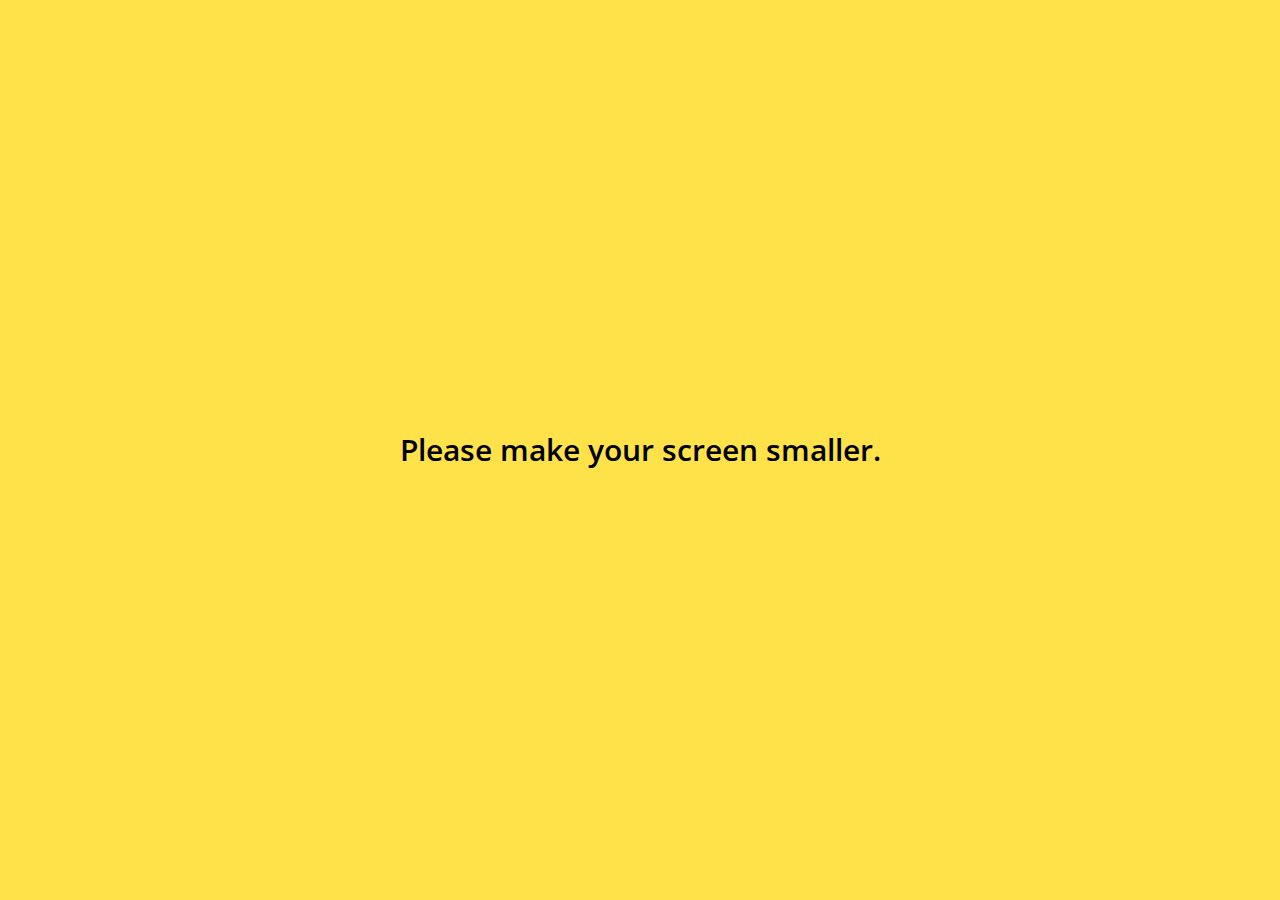
<file: index.html>
<!DOCTYPE html>
<html lang="en">

<head>
    <meta charset="UTF-8">
    <meta name="viewport" content="width=device-width, initial-scale=1.0">
    <meta http-equiv="X-UA-Compatible" content="ie=edge">
    <link rel="stylesheet" href="https://use.fontawesome.com/releases/v5.2.0/css/all.css" integrity="sha384-hWVjflwFxL6sNzntih27bfxkr27PmbbK/iSvJ+a4+0owXq79v+lsFkW54bOGbiDQ"
        crossorigin="anonymous">
    <link rel="stylesheet" href="css/style.css">
    <title>Friends</title>
</head>

<body>
    <header class="top-header">
        <div class="header__top">
            <div class="header__column">
                <i class="fa fa-plane"></i>
                <i class="fa fa-wifi"></i>
            </div>
            <div class="header__column">
                <span class="header__time">18:38</span>
            </div>
            <div class="header__column">
                <i class="fa fa-moon"></i>
                <i class="fab fa-bluetooth"></i>
                <span class="header__battery">66%
                    <i class="fa fa-battery-three-quarters"></i>
                </span>
            </div>
        </div>
        <div class="header__bottom">
            <div class="header__column">
                <span class="header__text">Manage</span>
            </div>
            <div class="header__column">
                <span class="header__text">Friends
                    <span class="header__number">1</span>
                </span>
            </div>
            <div class="header__column">
                <i class="fa fa-cog fa-lg"></i>
            </div>
        </div>
    </header>
    <main class="friends">
        <div class="search-bar">
            <i class="fa fa-search"></i>
            <input type="text" placeholder="Find friends, chats, Plus Friends">
        </div>
        <section class="friends__section">
            <header class="friends__section-header">
                <h6 class="friends__section-title">My Profile</h6>
            </header>
            <div class="friends__section-rows">
                <div class="friends__section-row">
                    <a href="profile.html">
                        <img src="images/avatar.jpg" alt="">
                        남엽
                    </a>
                </div>
                <div class="friends__section-row">
                    <img src="images/avatar.jpg" alt="">
                    <span class="friends__section-name">Friend's Name Display </span>
                </div>
            </div>
        </section>
        <section class="friends__section">
            <header class="friends__section-header">
                <h6 class="friends__section-title">Friends</h6>
            </header>
            <div class="friends__section-rows">
                <div class="friends__section-row with-tagline">
                    <div class="friends__section-column">
                        <img src="images/avatar.jpg" alt="">
                        <span class="friends__section-name">소현</span>
                    </div>
                    <span class="friends__section-tagline">룰루랄라</span>
                </div>
            </div>
        </section>
    </main>
    <nav class="tab-bar">
        <a href="index.html" class="tab-bar__tab tab-bar__tab-selected">
            <i class="fa fa-user"></i>
            <span class="tab-bar__title">Friends</span>
        </a>
        <a href="chats.html" class="tab-bar__tab">
            <i class="fa fa-comment"></i>
            <span class="tab-bar__title">Chats</span>
        </a>
        <a href="find.html" class="tab-bar__tab">
            <i class="fa fa-search"></i>
            <span class="tab-bar__title">Find</span>
        </a>
        <a href="more.html" class="tab-bar__tab">
            <i class="fa fa-ellipsis-h"></i>
            <span class="tab-bar__title">More</span>
        </a>
    </nav>
    <div class="bigScreenText">
        <span>Please make your screen smaller.</span>
    </div>
</body>

</html>
</file>
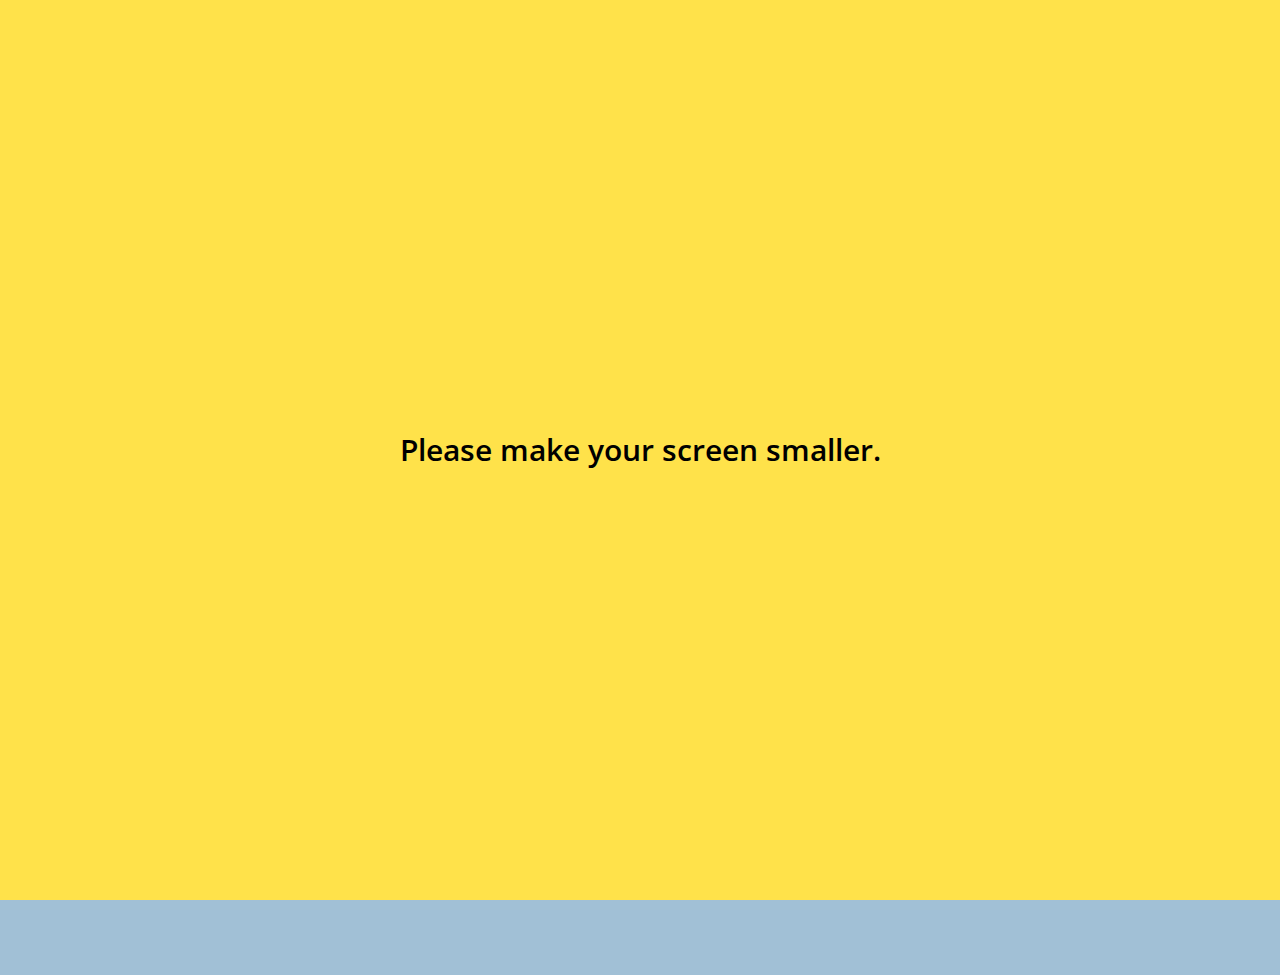
<file: chat.html>
<!DOCTYPE html>
<html lang="en">

<head>
    <meta charset="UTF-8">
    <meta name="viewport" content="width=device-width, initial-scale=1.0">
    <meta http-equiv="X-UA-Compatible" content="ie=edge">
    <link rel="stylesheet" href="https://use.fontawesome.com/releases/v5.2.0/css/all.css" integrity="sha384-hWVjflwFxL6sNzntih27bfxkr27PmbbK/iSvJ+a4+0owXq79v+lsFkW54bOGbiDQ"
        crossorigin="anonymous">
    <title>Chat</title>
    <link rel="stylesheet" href="css/style.css">
</head>

<body class="body-chat">
    <header class="top-header chat-header">
        <div class="header__top">
            <div class="header__column">
                <i class="fas fa-plane"></i>
                <i class="fas fa-wifi"></i>
            </div>
            <div class="header__column">
                <span class="header__time">18:38</span>
            </div>
            <div class="header__column">
                <i class="fas fa-moon"></i>
                <i class="fab fa-bluetooth"></i>
                <span class="header__battery">66%
                    <i class="fas fa-battery-three-quarters"></i>
                </span>
            </div>
        </div>
        <div class="header__bottom">
            <div class="header__column">
                <a href="chats.html">
                    <i class="fa fa-chevron-left fa-lg"></i>
                </a>
            </div>
            <div class="header__column">
                <span class="header__text">소현 </i>
                </span>
            </div>
            <div class="header__column">
                <i class="fa fa-search"></i>
                <i class="fa fa-bars"></i>
            </div>
        </div>
    </header>
    <main class="chat">
        <div class="date-divider">
            <span class="date-divider__text">Wednesday, August 7, 2017</span>
        </div>
        <div class="chat__message chat__message-from-me">
            <span class="chat__message-time">17:52</span>
            <span class="chat__message-body">안녕</span>
        </div>
        <div class="chat__message chat__message-to-me">
            <img src="images/avatar.jpg" alt="" class="chat__message-avatar">
            <div class="chat__message-center">
                <h3 class="chat__message-username">소현</h3>
                <span class="chat__message-body">안녕</span>
            </div>
            <span class="chat__message-time">18:21</span>
        </div>
    </main>
    <div class="type-message">
        <i class="fa fa-plus fa-lg"></i>
        <div class="type-message__input">
            <input type="text">
            <i class="fas fa-smile"></i>
            <span class="record-message">
                <i class="fa fa-microphone fa-lg"></i>
            </span>
        </div>
    </div>
    <div class="bigScreenText">
        <span>Please make your screen smaller.</span>
    </div>
</body>

</html>
</file>
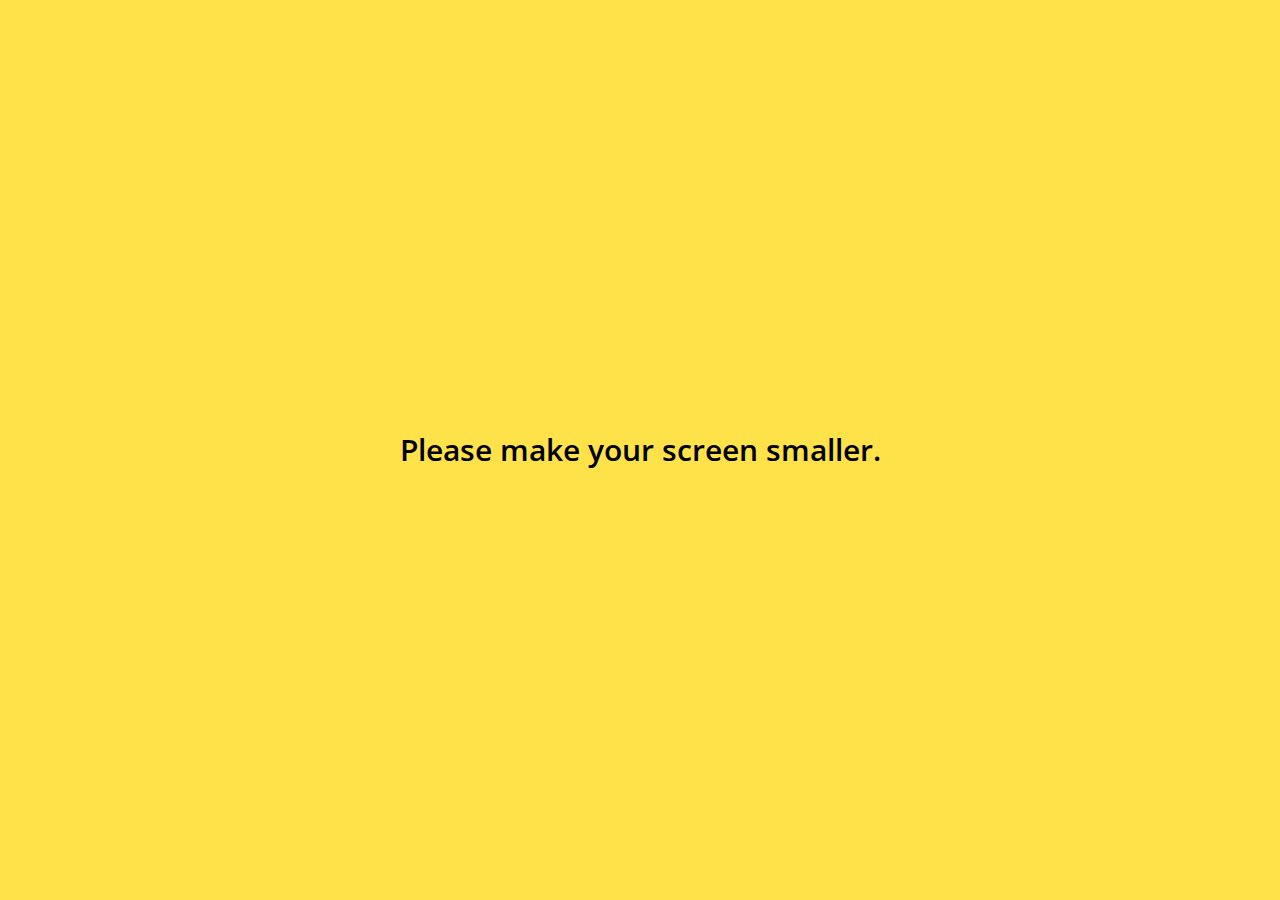
<file: chats.html>
<!DOCTYPE html>
<html lang="en">

<head>
    <meta charset="UTF-8">
    <meta name="viewport" content="width=device-width, initial-scale=1.0">
    <meta http-equiv="X-UA-Compatible" content="ie=edge">
    <link rel="stylesheet" href="https://use.fontawesome.com/releases/v5.2.0/css/all.css" integrity="sha384-hWVjflwFxL6sNzntih27bfxkr27PmbbK/iSvJ+a4+0owXq79v+lsFkW54bOGbiDQ"
        crossorigin="anonymous">
    <link rel="stylesheet" href="css/style.css">
    <title>Chats</title>
</head>

<body>
    <header class="top-header">
        <div class="header__top">
            <div class="header__column">
                <i class="fas fa-plane"></i>
                <i class="fas fa-wifi"></i>
            </div>
            <div class="header__column">
                <span class="header__time">18:38</span>
            </div>
            <div class="header__column">
                <i class="fas fa-moon"></i>
                <i class="fab fa-bluetooth"></i>
                <span class="header__battery">66%
                    <i class="fas fa-battery-three-quarters"></i>
                </span>
            </div>
        </div>
        <div class="header__bottom">
            <div class="header__column">
                <span class="header__text">Edit</span>
            </div>
            <div class="header__column">
                <span class="header__text">Chats
                    <i class="fa fa-caret-down"></i>
                </span>
            </div>
            <div class="header__column">
            </div>
        </div>
    </header>
    <main class="chats">
        <div class="search-bar">
            <i class="fa fa-search"></i>
            <input type="text" placeholder="Find friends, chats, Plus Friends">
        </div>
        <ul class="chats__list">
            <li class="chats__chat">
                <a href="chat.html">
                    <div class="chat__content">
                        <img src="images/avatar.jpg" alt="">
                        <div class="chat__preview">
                            <h3 class="chat__user">소현</h3>
                            <span class="chat__last-message">안녕</span>
                        </div>
                    </div>
                    <span class="chat__date-time">
                        15:33
                    </span>
                </a>
            </li>
            <li class="chats__chat">
                <a href="chat.html">
                    <div class="chat__content">
                        <img src="images/avatar.jpg" alt="">
                        <div class="chat__preview">
                            <h3 class="chat__user">KakaoTalk</h3>
                            <span class="chat__last-message">You just logged into KakaoTalk PC</span>
                        </div>
                    </div>
                    <span class="chat__date-time">
                        July/29
                    </span>
                </a>
            </li>
        </ul>
        <div class="chat-button">
            <i class="fa fa-comment"></i>
        </div>
    </main>
    <nav class="tab-bar">
        <a href="index.html" class="tab-bar__tab">
            <i class="fa fa-user"></i>
            <span class="tab-bar__title">Friends</span>
        </a>
        <a href="chats.html" class="tab-bar__tab tab-bar__tab-selected">
            <i class="fa fa-comment"></i>
            <span class="tab-bar__title">Chats</span>
        </a>
        <a href="find.html" class="tab-bar__tab">
            <i class="fa fa-search"></i>
            <span class="tab-bar__title">Find</span>
        </a>
        <a href="more.html" class="tab-bar__tab">
            <i class="fa fa-ellipsis-h"></i>
            <span class="tab-bar__title">More</span>
        </a>
    </nav>
    <div class="bigScreenText">
        <span>Please make your screen smaller.</span>
    </div>
</body>

</html>
</file>
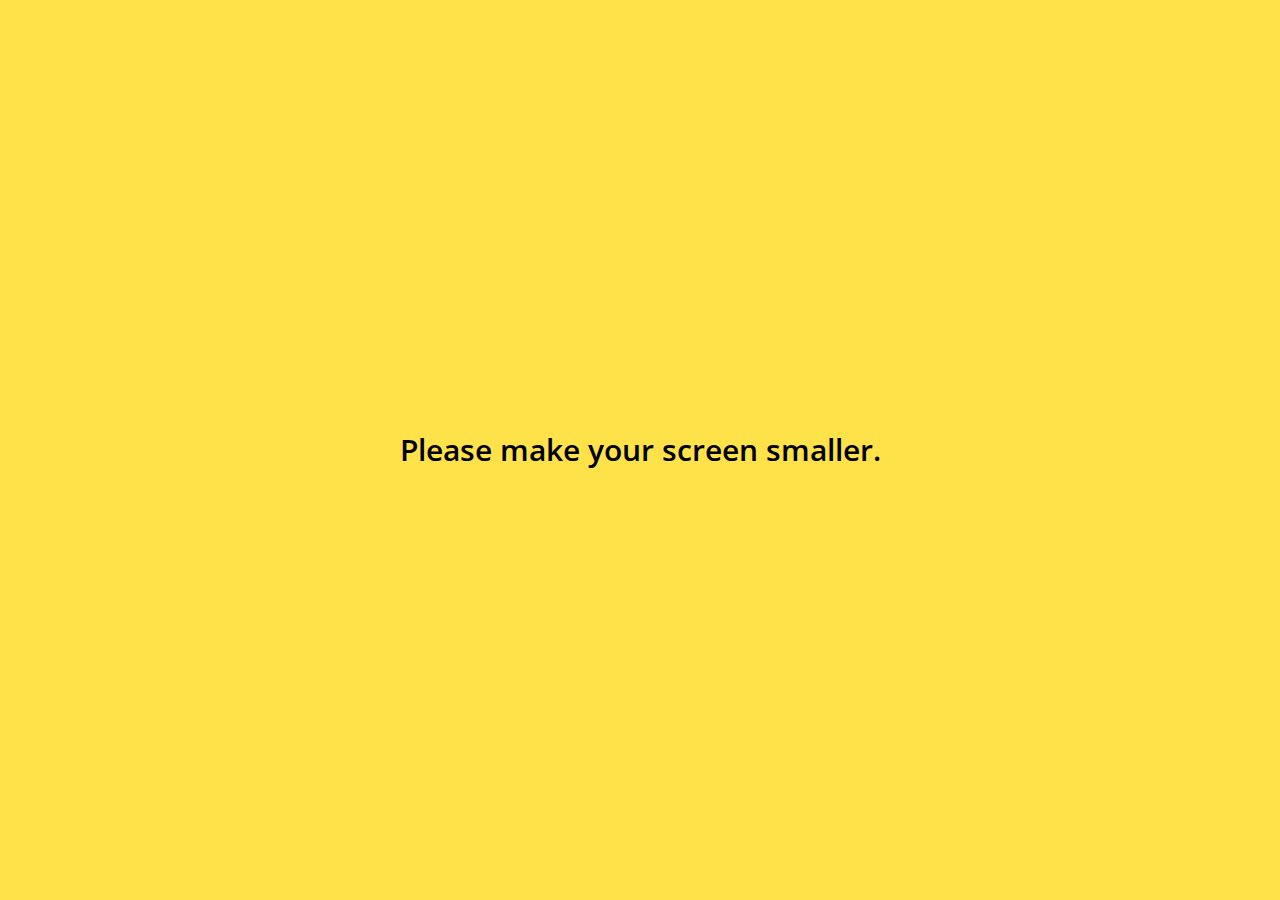
<file: find.html>
<!DOCTYPE html>
<html lang="en">

<head>
    <meta charset="UTF-8">
    <meta name="viewport" content="width=device-width, initial-scale=1.0">
    <meta http-equiv="X-UA-Compatible" content="ie=edge">
    <link rel="stylesheet" href="https://use.fontawesome.com/releases/v5.2.0/css/all.css" integrity="sha384-hWVjflwFxL6sNzntih27bfxkr27PmbbK/iSvJ+a4+0owXq79v+lsFkW54bOGbiDQ"
        crossorigin="anonymous">
    <link rel="stylesheet" href="css/style.css">
    <title>Find</title>
</head>

<body>
    <header class="top-header">
        <div class="header__top">
            <div class="header__column">
                <i class="fas fa-plane"></i>
                <i class="fas fa-wifi"></i>
            </div>
            <div class="header__column">
                <span class="header__time">18:38</span>
            </div>
            <div class="header__column">
                <i class="fas fa-moon"></i>
                <i class="fab fa-bluetooth"></i>
                <span class="header__battery">66%
                    <i class="fas fa-battery-three-quarters"></i>
                </span>
            </div>
        </div>
        <div class="header__bottom">
            <div class="header__column">
                <span class="header__text">Edit</span>
            </div>
            <div class="header__column">
                <span class="header__text">Find </i>
                </span>
            </div>
            <div class="header__column">
            </div>
        </div>
    </header>
    <main class="find">
        <section class="find__options">
            <div class="find__option">
                <i class="fa fa-address-book fa-lg"></i>
                <span class="find__option-title">Find</span>
            </div>
            <div class="find__option">
                <i class="fa fa-qrcode fa-lg"></i>
                <span class="find__option-title">QR Code</span>
            </div>
            <div class="find__option">
                <i class="fa fa-mobile fa-lg"></i>
                <span class="find__option-title">Shake</span>
            </div>
            <div class="find__option">
                <i class="far fa-envelope fa-lg"></i>
                <span class="find__option-title">Invite via SMS</span>
            </div>
        </section>
        <section class="find__recommended">
            <header>
                <h6 class="recommended__title">Recommended Friends</h6>
            </header>
            <div class="recommended__none">
                You have no recommended friends.
            </div>
        </section>
    </main>
    <nav class="tab-bar">
        <a href="index.html" class="tab-bar__tab">
            <i class="fa fa-user"></i>
            <span class="tab-bar__title">Friends</span>
        </a>
        <a href="chats.html" class="tab-bar__tab">
            <i class="fa fa-comment"></i>
            <span class="tab-bar__title">Chats</span>
        </a>
        <a href="find.html" class="tab-bar__tab tab-bar__tab-selected">
            <i class="fa fa-search"></i>
            <span class="tab-bar__title">Find</span>
        </a>
        <a href="more.html" class="tab-bar__tab">
            <i class="fa fa-ellipsis-h"></i>
            <span class="tab-bar__title">More</span>
        </a>
    </nav>
    <div class="bigScreenText">
        <span>Please make your screen smaller.</span>
    </div>
</body>

</html>
</file>
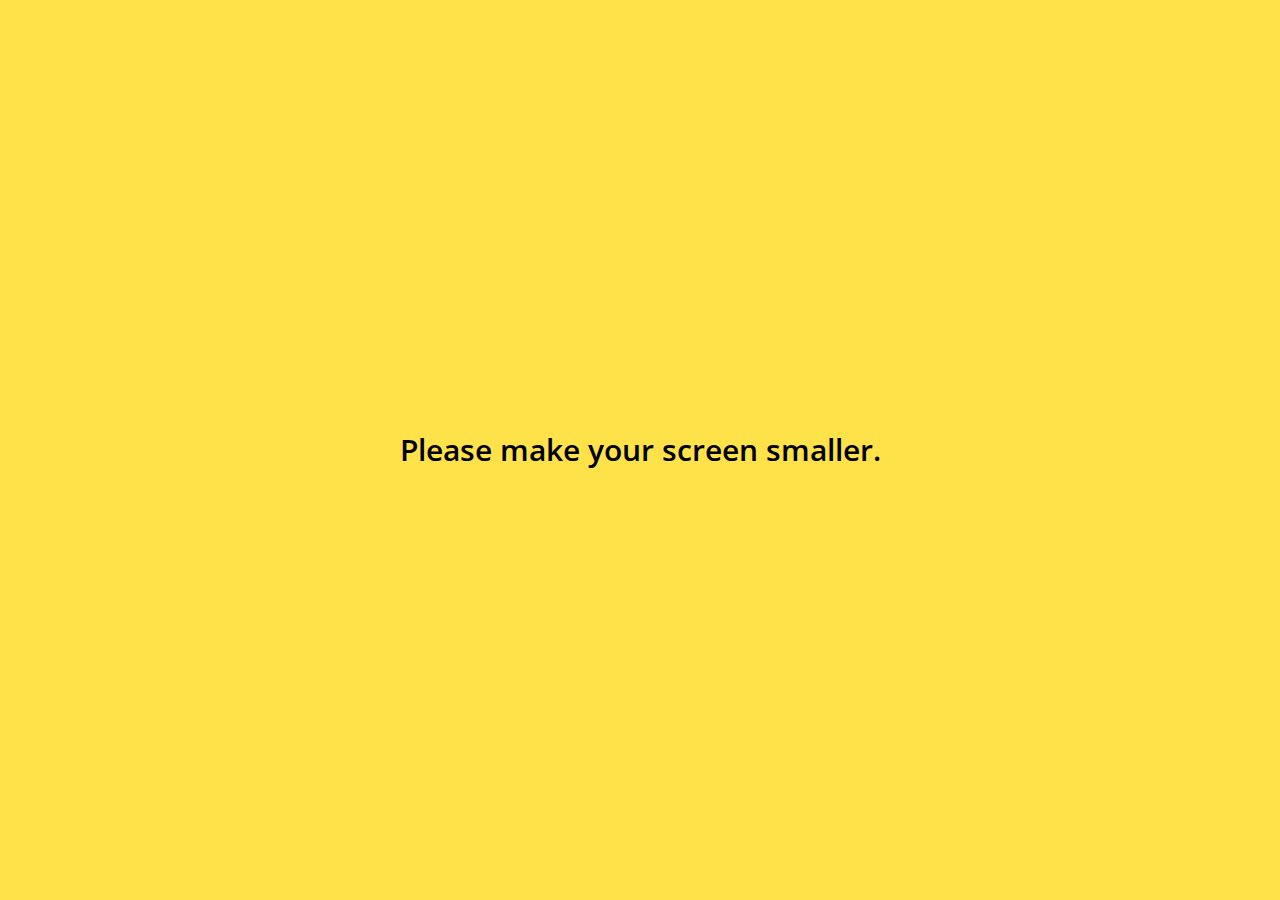
<file: more.html>
<!DOCTYPE html>
<html lang="en">

<head>
    <meta charset="UTF-8">
    <meta name="viewport" content="width=device-width, initial-scale=1.0">
    <meta http-equiv="X-UA-Compatible" content="ie=edge">
    <link rel="stylesheet" href="https://use.fontawesome.com/releases/v5.2.0/css/all.css" integrity="sha384-hWVjflwFxL6sNzntih27bfxkr27PmbbK/iSvJ+a4+0owXq79v+lsFkW54bOGbiDQ"
        crossorigin="anonymous">
    <link rel="stylesheet" href="css/style.css">
    <title>More</title>
</head>

<body>
    <header class="top-header">
        <div class="header__top">
            <div class="header__column">
                <i class="fas fa-plane"></i>
                <i class="fas fa-wifi"></i>
            </div>
            <div class="header__column">
                <span class="header__time">18:38</span>
            </div>
            <div class="header__column">
                <i class="fas fa-moon"></i>
                <i class="fab fa-bluetooth"></i>
                <span class="header__battery">66%
                    <i class="fas fa-battery-three-quarters"></i>
                </span>
            </div>
        </div>
        <div class="header__bottom">
            <div class="header__column">
            </div>
            <div class="header__column">
                <span class="header__text">More </i>
                </span>
            </div>
            <div class="header__column">
                <i class="fa fa-cog fa-lg"></i>
            </div>
        </div>
    </header>
    <main class="more">
        <header class="more__header">
            <div class="more__header__column">
                <img src="images/avatar.jpg" alt="">
                <div class="more__header__info">
                    <h3 class="more__header__title">
                        남엽
                    </h3>
                    <span class="more__header__subtitle">
                        altruism@benefitplus.kr
                    </span>
                </div>
            </div>
            <i class="fa fa-comment fa-lg"></i>
        </header>
        <section class="more__options">
            <div class="more__option">
                <i class="far fa-smile fa-2x"></i>
                <span class=more__option-title>Emoticons</span>
            </div>
            <div class="more__option">
                <i class="fas fa-paint-brush fa-2x"></i>
                <span class=more__option-title>Themes</span>
            </div>
            <div class="more__option">
                <i class="fas fa-user-friends fa-2x"></i>
                <span class=more__option-title>Plus Friends</span>
            </div>
            <div class="more__option">
                <i class="fas fa-users-cog fa-2x"></i>
                <span class=more__option-title>Account</span>
            </div>
        </section>
        <section class="more__plus-friends">
            <header class="plus-friends__header">
                <h2 class="plus-friends__title">
                    Plus Friends
                </h2>
                <span class="plus-friends__learn-more">
                    <i class="fas fa-info-circle"></i>
                    Learn more
                </span>
            </header>
            <div class="plus-friends__items">
                <div class="plus-friends__item">
                    <i class="fas fa-utensils"></i>
                    <span class="plus-friends__item__title">Order</span>
                </div>
                <div class="plus-friends__item">
                    <i class="fas fa-store"></i>
                    <span class="plus-friends__item__title">Store</span>
                </div>
                <div class="plus-friends__item">
                    <i class="fas fa-tv"></i>
                    <span class="plus-friends__item__title">TV Channel</span>
                </div>
                <div class="plus-friends__item">
                    <i class="fas fa-pencil-alt"></i>
                    <span class="plus-friends__item__title">Creation</span>
                </div>
                <div class="plus-friends__item">
                    <i class="fas fa-graduation-cap"></i>
                    <span class="plus-friends__item__title">Education</span>
                </div>
                <div class="plus-friends__item">
                    <i class="fas fa-hotel"></i>
                    <span class="plus-friends__item__title">Politics/Society</span>
                </div>
                <div class="plus-friends__item">
                    <i class="fas fa-money-check-alt"></i>
                    <span class="plus-friends__item__title">Finance</span>
                </div>
                <div class="plus-friends__item">
                    <i class="fas fa-video"></i>
                    <span class="plus-friends__item__title">Movies/Music</span>
                </div>
            </div>
        </section>
        <section class="more__links">
            <div class="more__option">
                <img src="images/path.png" alt="">
                <span class="more__option-title">Path</span>
            </div>
            <div class="more__option">
                <img src="images/kakaoStory.png" alt="">
                <span class="more__option-title">KakaoStory</span>
            </div>
            <div class="more__option">
                <img src="images/kakaoFriends.png" alt="">
                <span class="more__option-title">KakaoFriends</span>
            </div>
        </section>
    </main>
    <nav class="tab-bar">
        <a href="index.html" class="tab-bar__tab">
            <i class="fa fa-user"></i>
            <span class="tab-bar__title">Friends</span>
        </a>
        <a href="chats.html" class="tab-bar__tab">
            <i class="fa fa-comment"></i>
            <span class="tab-bar__title">Chats</span>
        </a>
        <a href="find.html" class="tab-bar__tab">
            <i class="fa fa-search"></i>
            <span class="tab-bar__title">Find</span>
        </a>
        <a href="more.html" class="tab-bar__tab tab-bar__tab-selected">
            <i class="fa fa-ellipsis-h"></i>
            <span class="tab-bar__title">More</span>
        </a>
    </nav>
    <div class="bigScreenText">
        <span>Please make your screen smaller.</span>
    </div>
</body>

</html>
</file>
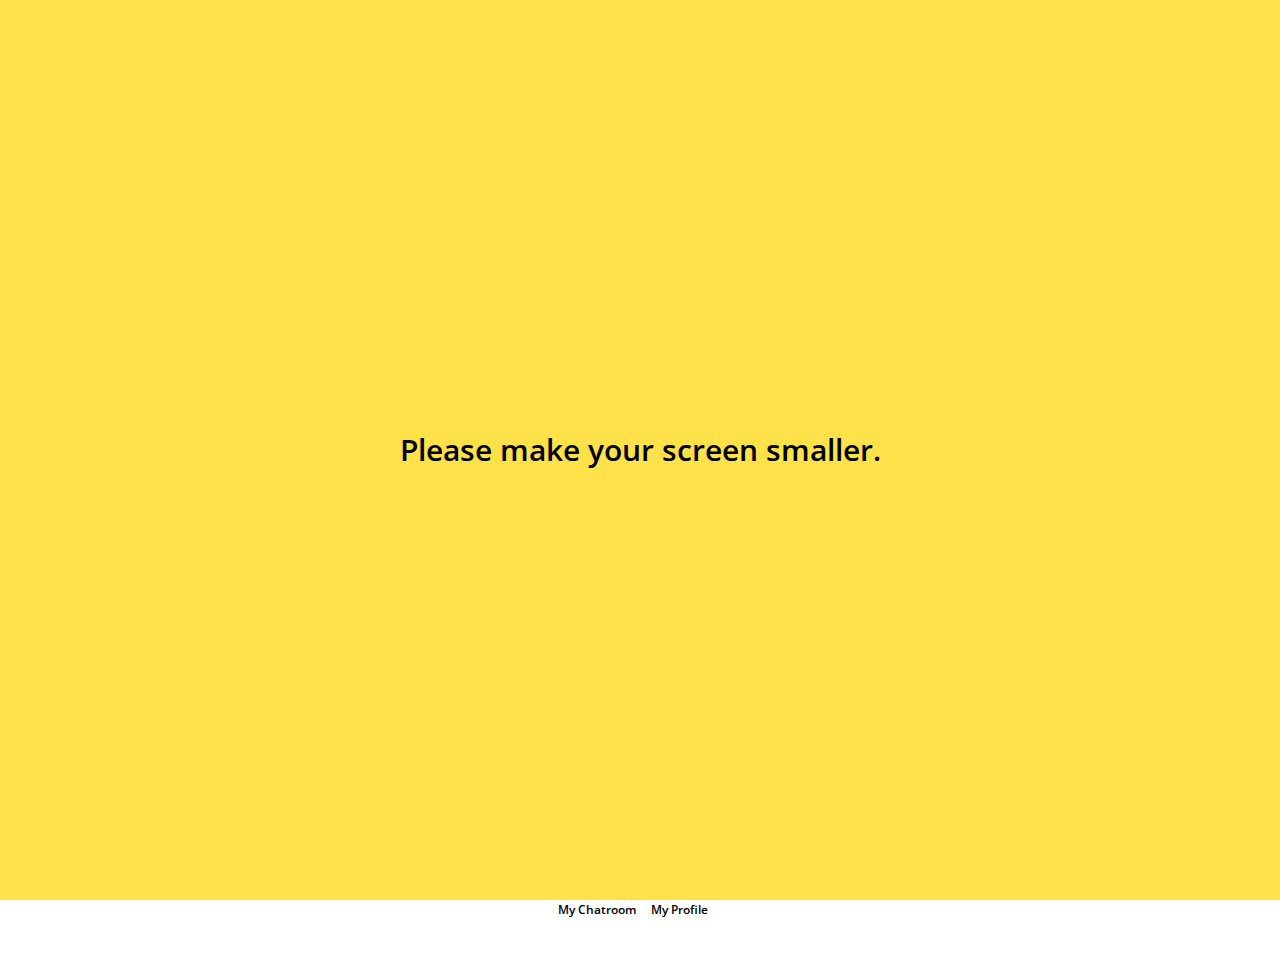
<file: profile.html>
<!DOCTYPE html>
<html lang="en">

<head>
    <meta charset="UTF-8">
    <meta name="viewport" content="width=device-width, initial-scale=1.0">
    <meta http-equiv="X-UA-Compatible" content="ie=edge">
    <link rel="stylesheet" href="https://use.fontawesome.com/releases/v5.2.0/css/all.css" integrity="sha384-hWVjflwFxL6sNzntih27bfxkr27PmbbK/iSvJ+a4+0owXq79v+lsFkW54bOGbiDQ"
        crossorigin="anonymous">
    <link rel="stylesheet" href="css/style.css">
    <title>Profile</title>
</head>

<body>
    <header class="top-header top-header-transparent">
        <div class="header__top">
            <div class="header__column">
                <i class="fas fa-plane"></i>
                <i class="fas fa-wifi"></i>
            </div>
            <div class="header__column">
                <span class="header__time">18:38</span>
            </div>
            <div class="header__column">
                <i class="fas fa-moon"></i>
                <i class="fab fa-bluetooth"></i>
                <span class="header__battery">66%
                    <i class="fas fa-battery-three-quarters"></i>
                </span>
            </div>
        </div>
        <div class="header__bottom">
            <div class="header__column">
                <a href="index.html">
                    <i class="fa fa-times"></i>
                </a>
            </div>
            <div class="header__column">

            </div>
            <div class="header__column">
                <i class="fa fa-user fa-lg"></i>
            </div>
        </div>
    </header>
    <main class="profile">
        <header class="profile__header">
            <div class="profile__header-container">
                <img src="images/avatar.jpg" alt="">
                <h3 class="profile__header-title">남엽</h3>
            </div>
        </header>
        <div class="profile__container">
            <input type="text" placeholder="altruism@benefitplus.kr">
            <div class="profile__actions">
                <div class="profile__action">
                    <span class="profile__action-circle">
                        <i class="fa fa-comment fa-2x"></i>
                    </span>
                    <span class="profile__action-title">My Chatroom</span>
                </div>
                <div class="profile__action">
                    <span class="profile__action-circle">
                        <i class="fas fa-pencil-alt fa-2x"></i>
                    </span>
                    <span class="profile__action-title">My Profile</span>
                </div>
            </div>
        </div>
    </main>
    <div class="bigScreenText">
        <span>Please make your screen smaller.</span>
    </div>
</body>

</html>
</file>
<file: css/style.css>
@import url('https://fonts.googleapis.com/css?family=Open+Sans');
@import 'reset.css';
@import 'globals.css';
@import 'header.css';
@import 'navigation.css';
@import 'search-bar.css';
@import 'friends.css';
@import 'chats.css';
@import 'find.css';
@import 'more.css';
@import 'profile.css';
@import 'chat.css';
@import 'bigScreen.css';
@import 'mobile.css'
</file>
